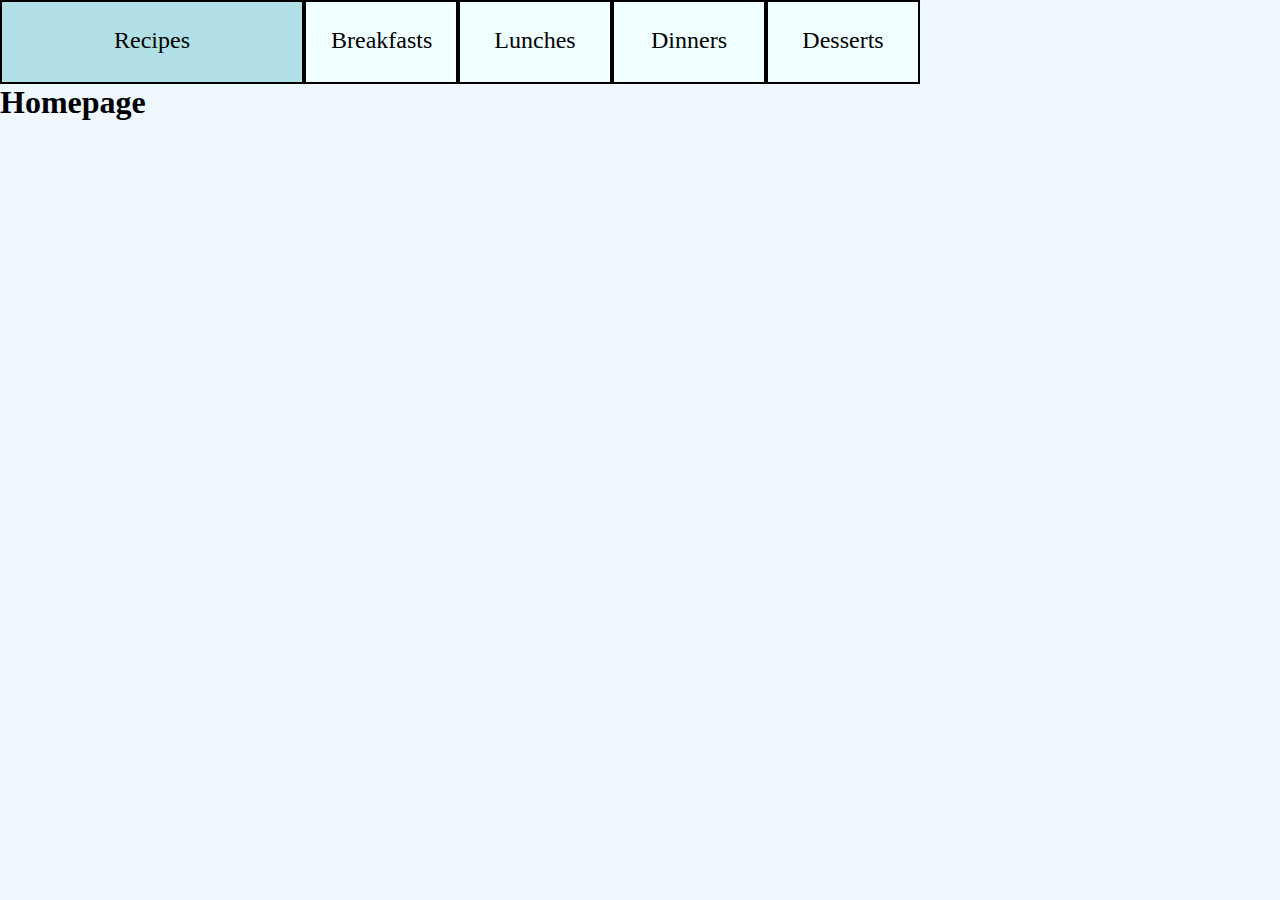
<file: index.html>
<!DOCTYPE html>

<html lang="en">
<head>
    <meta charset="utf-8">
    <title>Recipes</title>
    <link rel="stylesheet" href="./css/style.css">
</head>

<body>
    <div class="navbar">
        <div class="home"><a href="./index.html">Recipes</a></div>
        <div class="page"><a href="./pages/breakfasts.html">Breakfasts</a></div>
        <div class="page"><a href="./pages/lunches.html">Lunches</a></div>
        <div class="page"><a href="./pages/dinners.html">Dinners</a></div>
        <div class="page"><a href="./pages/desserts.html">Desserts</a></div>
    </div>
        <h1>Homepage</h1>
    
</body>

</html>
</file>
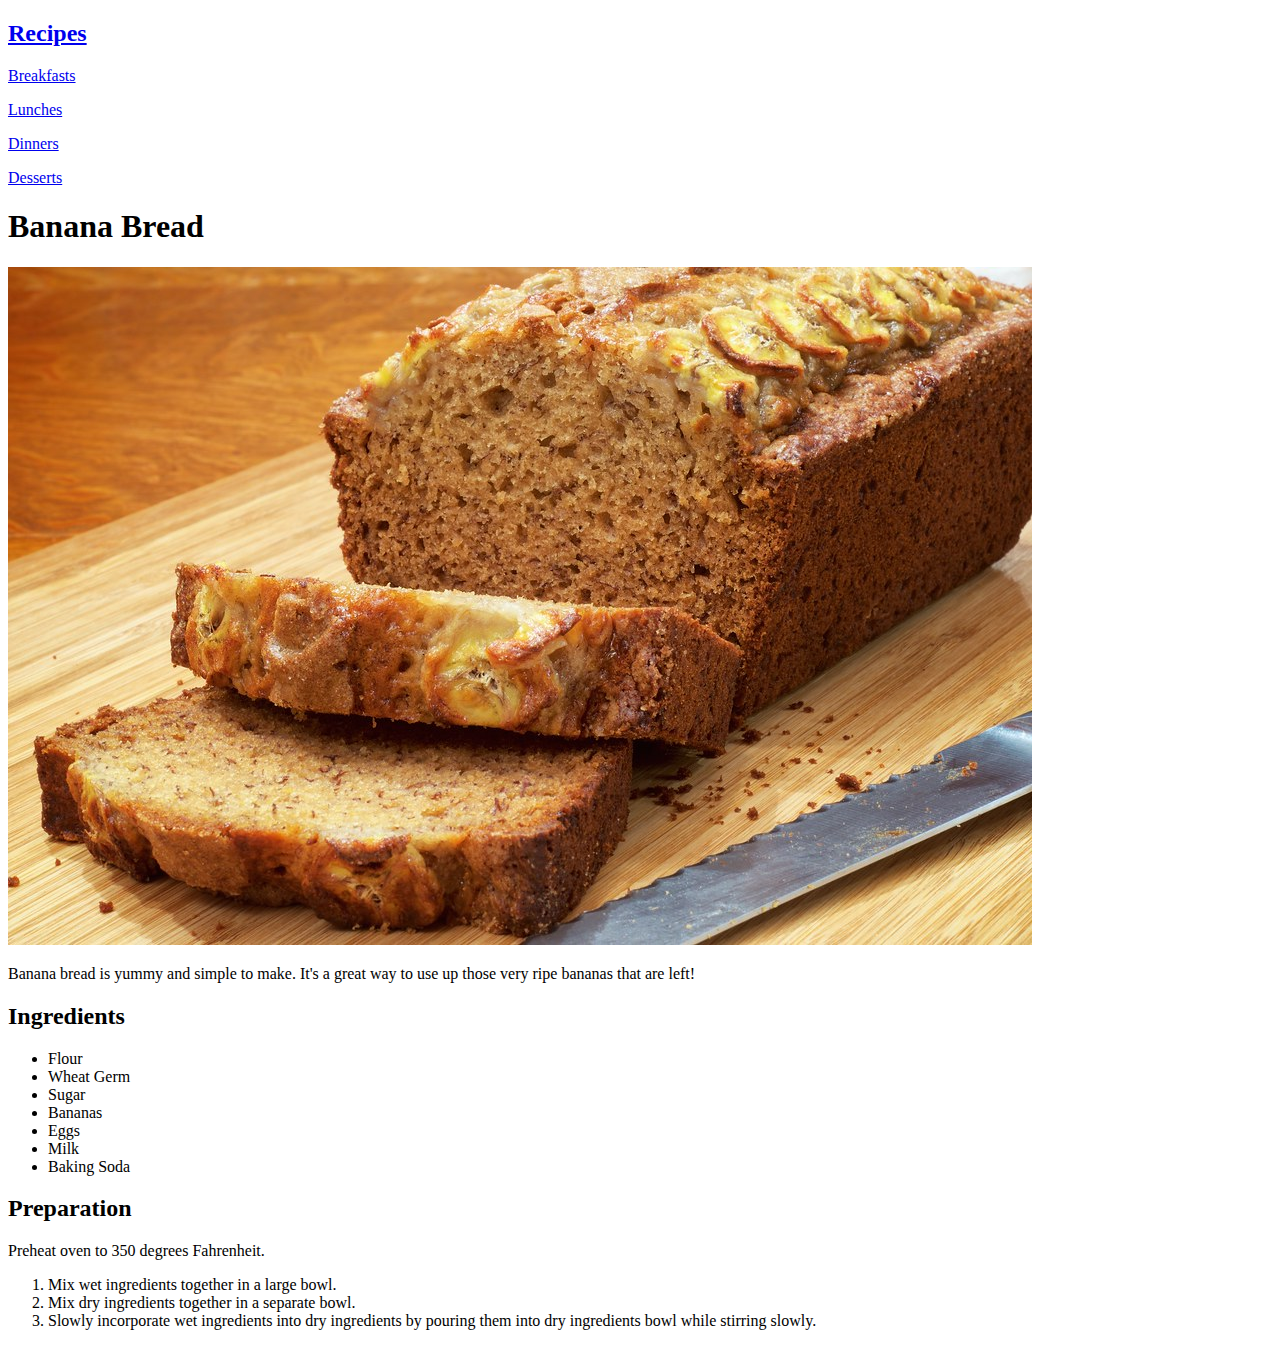
<file: pages/bananabread.html>
<!DOCTYPE html>
<html lang="en">
<head>
    <meta charset="UTF-8">
    <meta http-equiv="X-UA-Compatible" content="IE=edge">
    <meta name="viewport" content="width=device-width, initial-scale=1.0">
    <title>Banana Bread</title>
</head>
<body>
    <h2><a href="../index.html">Recipes</a></h2>
        <p><a href="../pages/breakfasts.html">Breakfasts</a></p>
        <p><a href="../pages/lunches.html">Lunches</a></p>
        <p><a href="../pages/dinners.html">Dinners</a></p>
        <p><a href="../pages/desserts.html">Desserts</a></p>

    <h1>Banana Bread</h1>
    <img src="../img/bananabread.jpg" alt="Delicious loaf of banana bread cut into slices">
        
    <p>Banana bread is yummy and simple to make. It's a great way to use up those very ripe bananas that are left!</p>
    <h2>Ingredients</h2>
            <ul>
                <li>Flour</li>
                <li>Wheat Germ</li>
                <li>Sugar</li>
                <li>Bananas</li>
                <li>Eggs</li>
                <li>Milk</li>
                <li>Baking Soda</li>
            </ul>
        <h2>Preparation</h2>
        <p>Preheat oven to 350 degrees Fahrenheit.</p>
        <ol>
            <li>Mix wet ingredients together in a large bowl.</li>
            <li>Mix dry ingredients together in a separate bowl.</li>
            <li>Slowly incorporate wet ingredients into dry ingredients by pouring them into dry ingredients bowl while stirring slowly.</li>
        </ol>
</body>
</html>
</file>
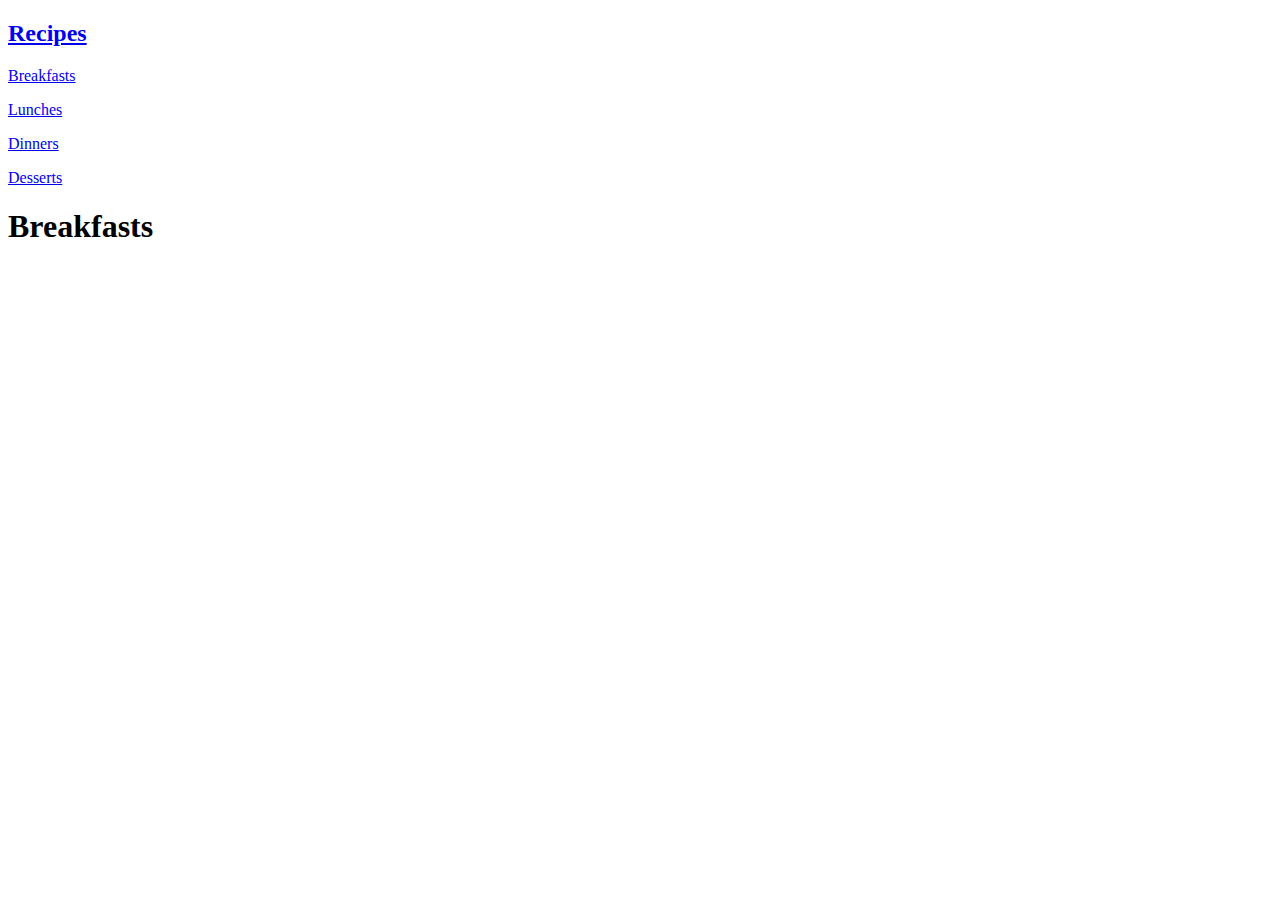
<file: pages/breakfasts.html>
<!DOCTYPE html>

<html lang="en">
    <head>
        <meta charset="utf-8">
        <title>Recipes</title>
    </head>

    <body>
        <h2><a href="../index.html">Recipes</a></h2>
        <p><a href="../pages/breakfasts.html">Breakfasts</a></p>
        <p><a href="../pages/lunches.html">Lunches</a></p>
        <p><a href="../pages/dinners.html">Dinners</a></p>
        <p><a href="../pages/desserts.html">Desserts</a></p>

        <h1>Breakfasts</h1>
    </body>

</html>
</file>
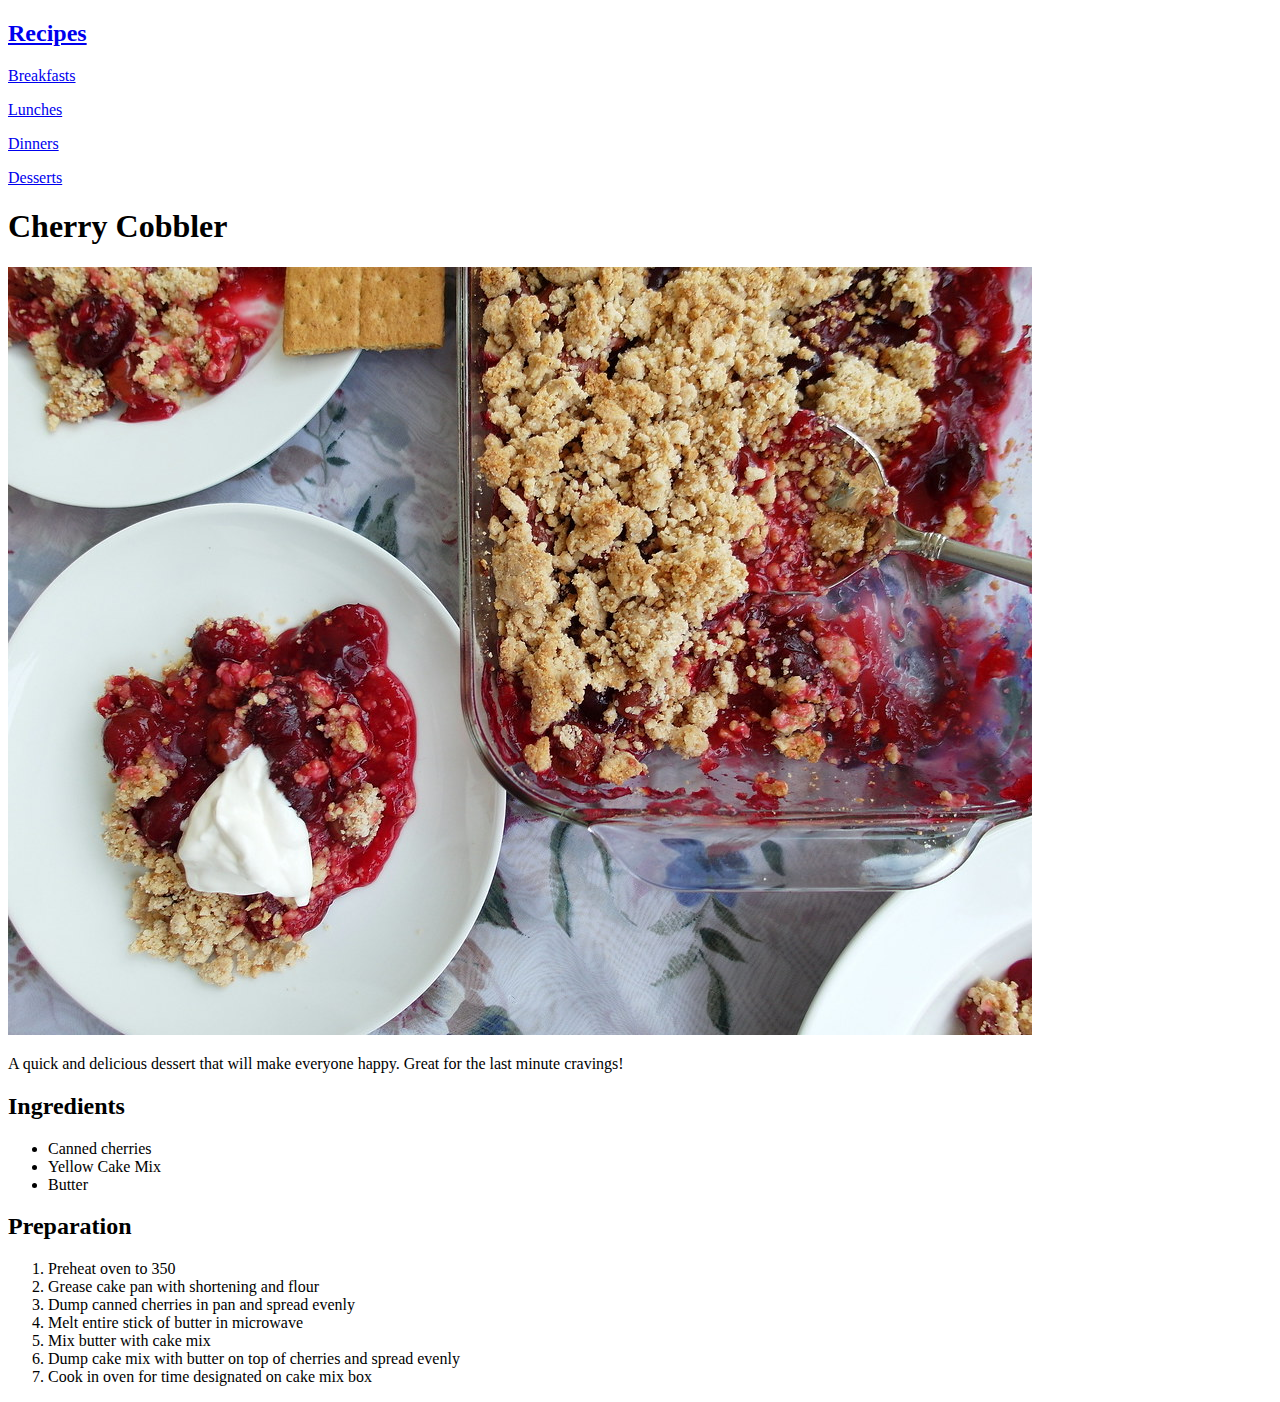
<file: pages/cherrycobbler.html>
<!DOCTYPE html>

<html  lang="en">
    <head>
        <meta charset="utf-8">
        <title>Cherry Cobbler</title>
    </head>

    <body>
        <h2><a href="../index.html">Recipes</a></h2>
        <p><a href="../pages/breakfasts.html">Breakfasts</a></p>
        <p><a href="../pages/lunches.html">Lunches</a></p>
        <p><a href="../pages/dinners.html">Dinners</a></p>
        <p><a href="../pages/desserts.html">Desserts</a></p>

        <h1>Cherry Cobbler</h1>
        <img src="../img/cherrycobbler.jpg" alt="A delicious cherry cobbler">

        <p>A quick and delicious dessert that will make everyone happy. Great for the last minute cravings!</p>
        <h2>Ingredients</h2>
            <ul>
                <li>Canned cherries</li>
                <li>Yellow Cake Mix</li>
                <li>Butter</li>
            </ul>
        <h2>Preparation</h2>
            <ol>
                <li>Preheat oven to 350</li>
                <li>Grease cake pan with shortening and flour</li>
                <li>Dump canned cherries in pan and spread evenly</li>
                <li>Melt entire stick of butter in microwave</li>
                <li>Mix butter with cake mix</li>
                <li>Dump cake mix with butter on top of cherries and spread evenly</li>
                <li>Cook in oven for time designated on cake mix box</li>
            </ol>

    </body>

</html>
</file>
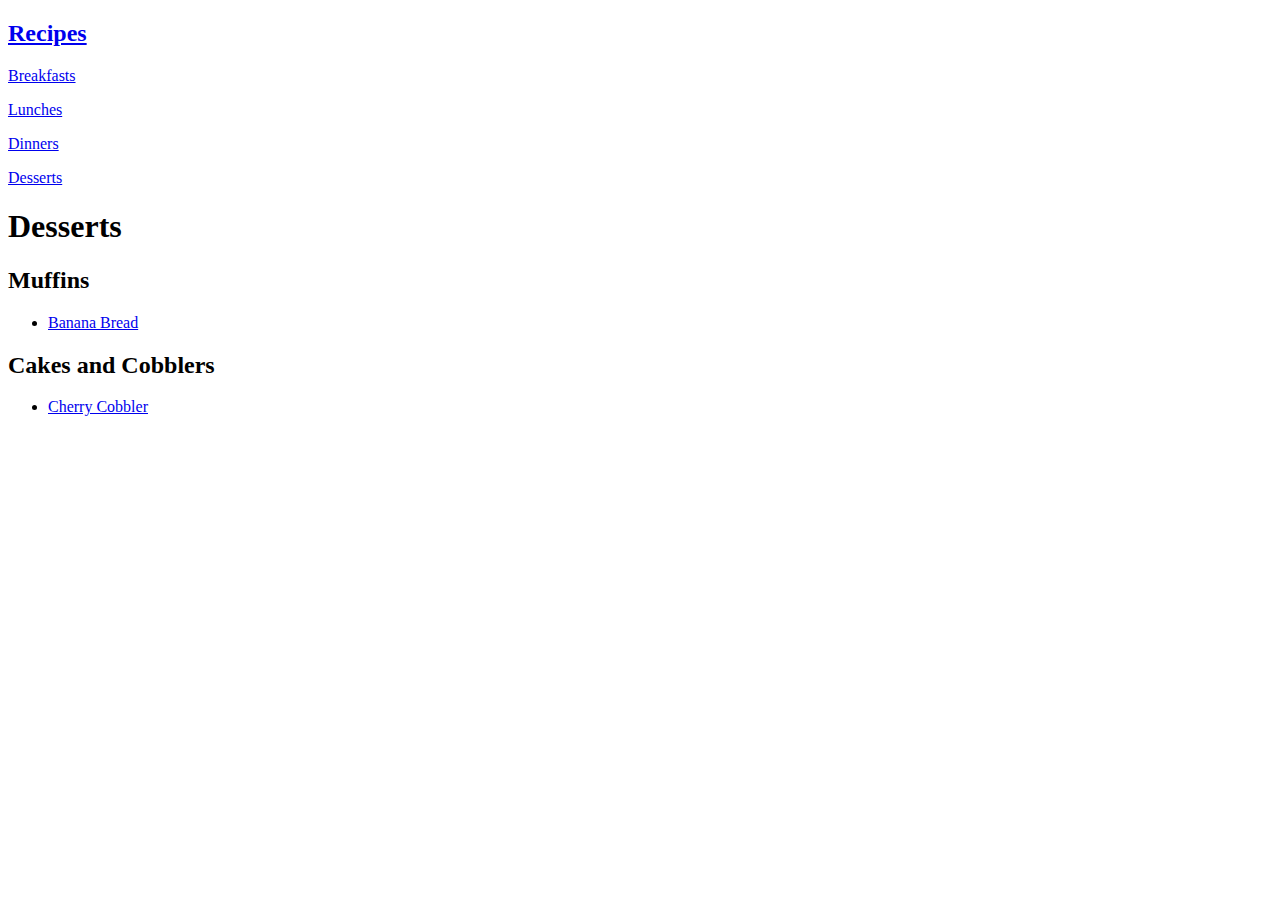
<file: pages/desserts.html>
<!DOCTYPE html>

<html lang="en">
    <head>
        <meta charset="utf-8">
        <title>Recipes</title>
    </head>

    <body>
        <h2><a href="../index.html">Recipes</a></h2>
        <p><a href="../pages/breakfasts.html">Breakfasts</a></p>
        <p><a href="../pages/lunches.html">Lunches</a></p>
        <p><a href="../pages/dinners.html">Dinners</a></p>
        <p><a href="../pages/desserts.html">Desserts</a></p>

        <h1>Desserts</h1>
        <h2>Muffins</h2>
            <ul>
                <li><a href="../pages/bananabread.html">Banana Bread</a></li>
            </ul>
        <h2>Cakes and Cobblers</h2>
            <ul>
                <li><a href="../pages/cherrycobbler.html">Cherry Cobbler</a></li>
            </ul>
    </body>

</html>
</file>
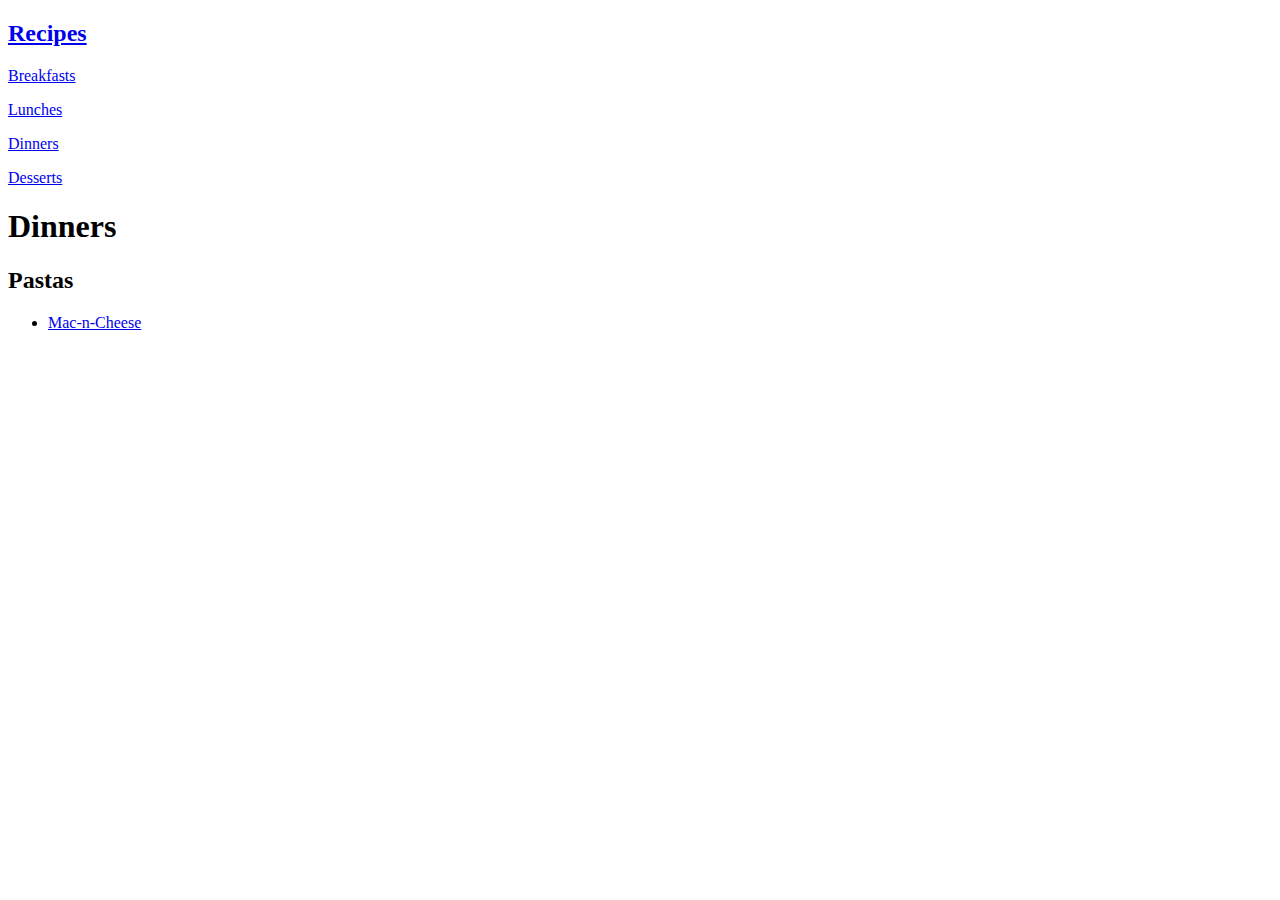
<file: pages/dinners.html>
<!DOCTYPE html>

<html lang="en">
    <head>
        <meta charset="utf-8">
        <title>Recipes</title>
    </head>

    <body>
        <h2><a href="../index.html">Recipes</a></h2>
        <p><a href="../pages/breakfasts.html">Breakfasts</a></p>
        <p><a href="../pages/lunches.html">Lunches</a></p>
        <p><a href="../pages/dinners.html">Dinners</a></p>
        <p><a href="../pages/desserts.html">Desserts</a></p>

        <h1>Dinners</h1>
        <h2>Pastas</h2>
            <ul>
                <li><a href="../pages/mac-n-cheese.html">Mac-n-Cheese</a></li>
            </ul>
    </body>

</html>
</file>
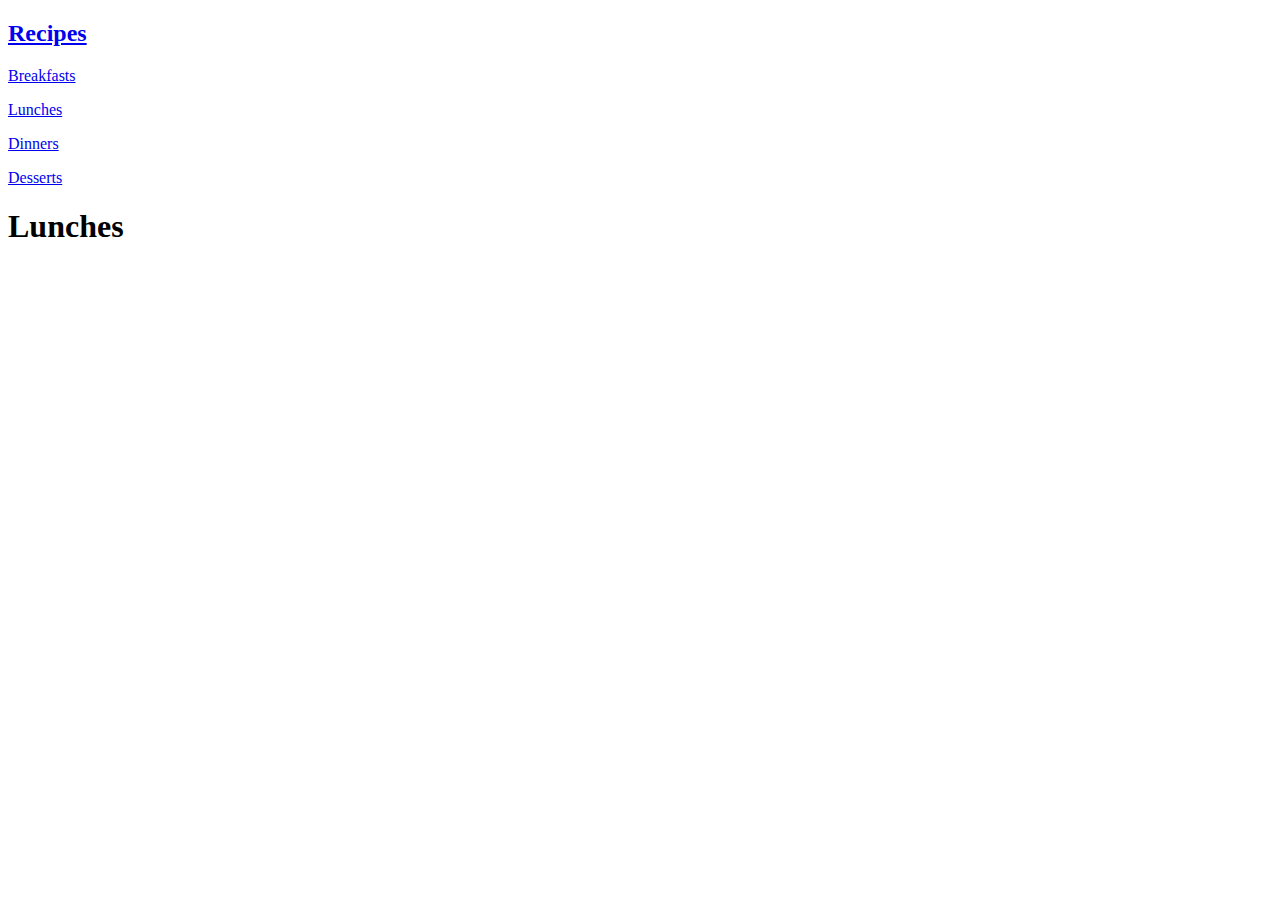
<file: pages/lunches.html>
<!DOCTYPE html>

<html lang="en">
    <head>
        <meta charset="utf-8">
        <title>Recipes</title>
    </head>

    <body>
        <h2><a href="../index.html">Recipes</a></h2>
        <p><a href="../pages/breakfasts.html">Breakfasts</a></p>
        <p><a href="../pages/lunches.html">Lunches</a></p>
        <p><a href="../pages/dinners.html">Dinners</a></p>
        <p><a href="../pages/desserts.html">Desserts</a></p>

        <h1>Lunches</h1>
    </body>

</html>
</file>
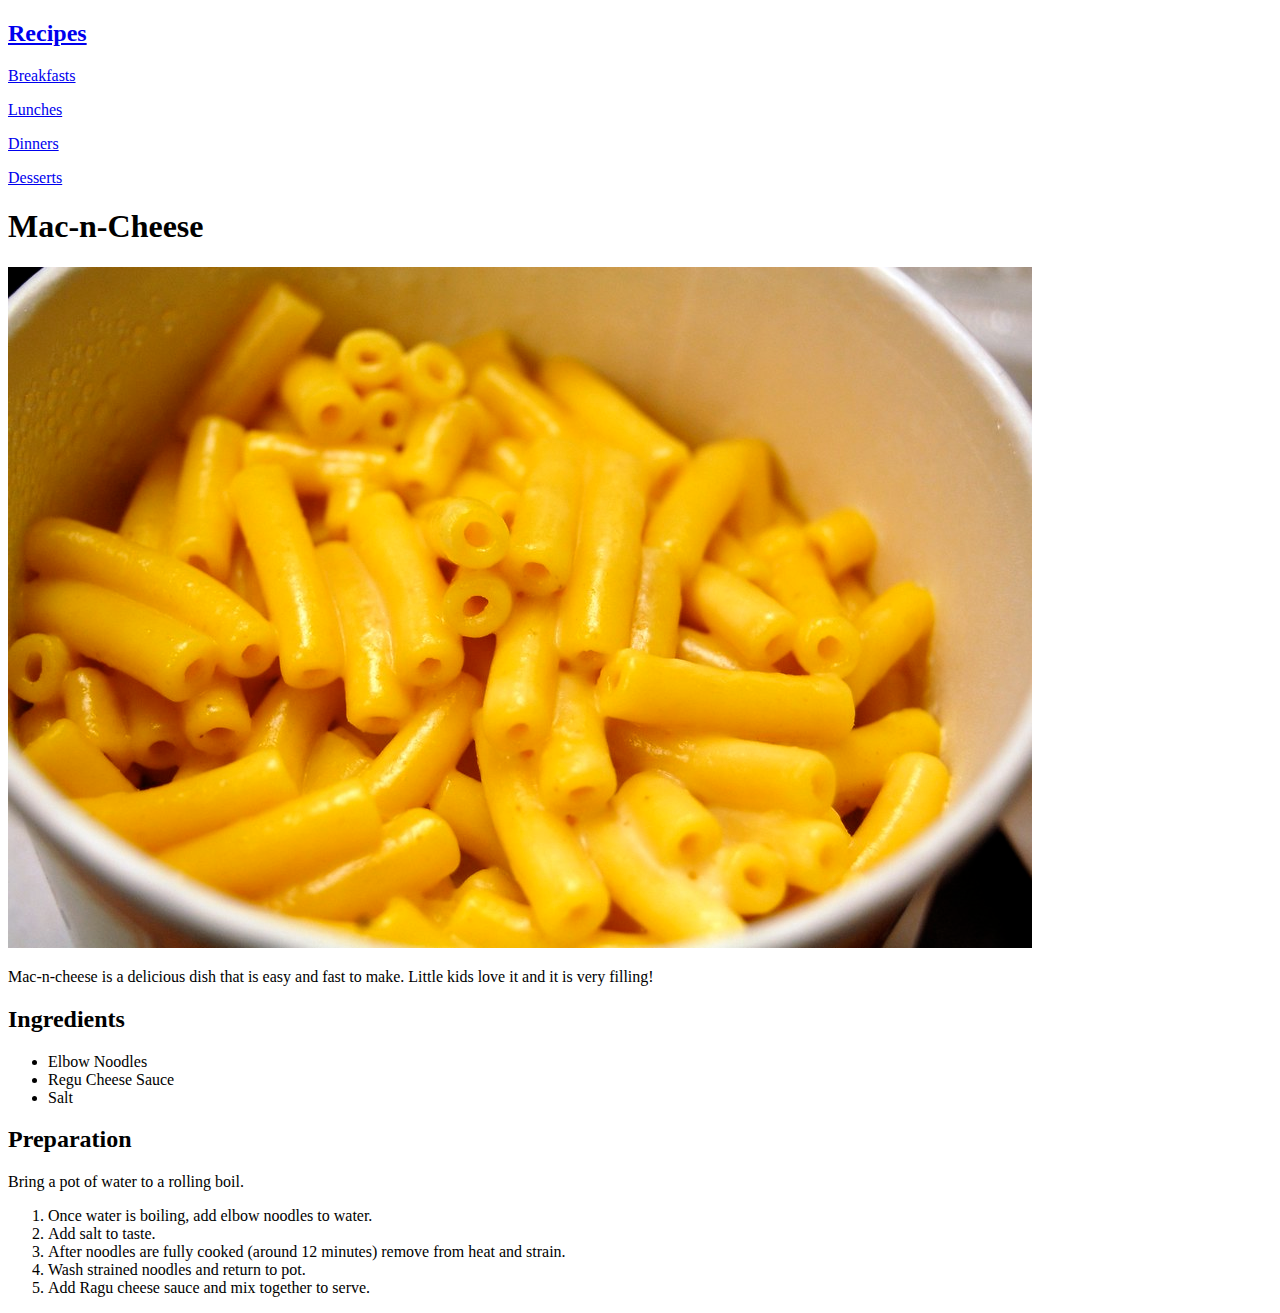
<file: pages/mac-n-cheese.html>
<!DOCTYPE html>
<html lang="en">
<head>
    <meta charset="UTF-8">
    <meta http-equiv="X-UA-Compatible" content="IE=edge">
    <meta name="viewport" content="width=device-width, initial-scale=1.0">
    <title>Mac-n-Cheese</title>
</head>
<body>
    <h2><a href="../index.html">Recipes</a></h2>
        <p><a href="../pages/breakfasts.html">Breakfasts</a></p>
        <p><a href="../pages/lunches.html">Lunches</a></p>
        <p><a href="../pages/dinners.html">Dinners</a></p>
        <p><a href="../pages/desserts.html">Desserts</a></p>

    <h1>Mac-n-Cheese</h1>
    <img src="../img/mac-n-cheese.jpg" alt="Warm elbow noodles covered in delicious cheese.">
        
    <p>Mac-n-cheese is a delicious dish that is easy and fast to make. Little kids love it and it is very filling!</p>
    <h2>Ingredients</h2>
            <ul>
                <li>Elbow Noodles</li>
                <li>Regu Cheese Sauce</li>
                <li>Salt</li>           
            </ul>
        <h2>Preparation</h2>
        <p>Bring a pot of water to a rolling boil.</p>
        <ol>
            <li>Once water is boiling, add elbow noodles to water.</li>
            <li>Add salt to taste.</li>
            <li>After noodles are fully cooked (around 12 minutes) remove from heat and strain.</li>
            <li>Wash strained noodles and return to pot.</li>
            <li>Add Ragu cheese sauce and mix together to serve.</li>
        </ol>
</body>
</html>
</file>
<file: css/style.css>
* {
    padding: 0;
    margin: 0;
    box-sizing: border-box;
    background-color: aliceblue;
}

a,
a:link,
a:visited,
a:hover,
a:active {
    color: black;
    background-color: inherit;
    text-decoration: none;
}

.navbar {
    background: black;
    text-align: center;
    gap: 8px;
    padding: 2px;
    display: inline-block;
}

.navbar div {
    background: azure;
    border:2px darkblue;
    font-size: 24px;
    padding: 25px;
    width: 150px;
    height:80px;
    display: inline-block;
}

.navbar .home {
    background: powderblue;
    display: inline-block;
    width: 300px;
    height: 80px;
}
</file>
